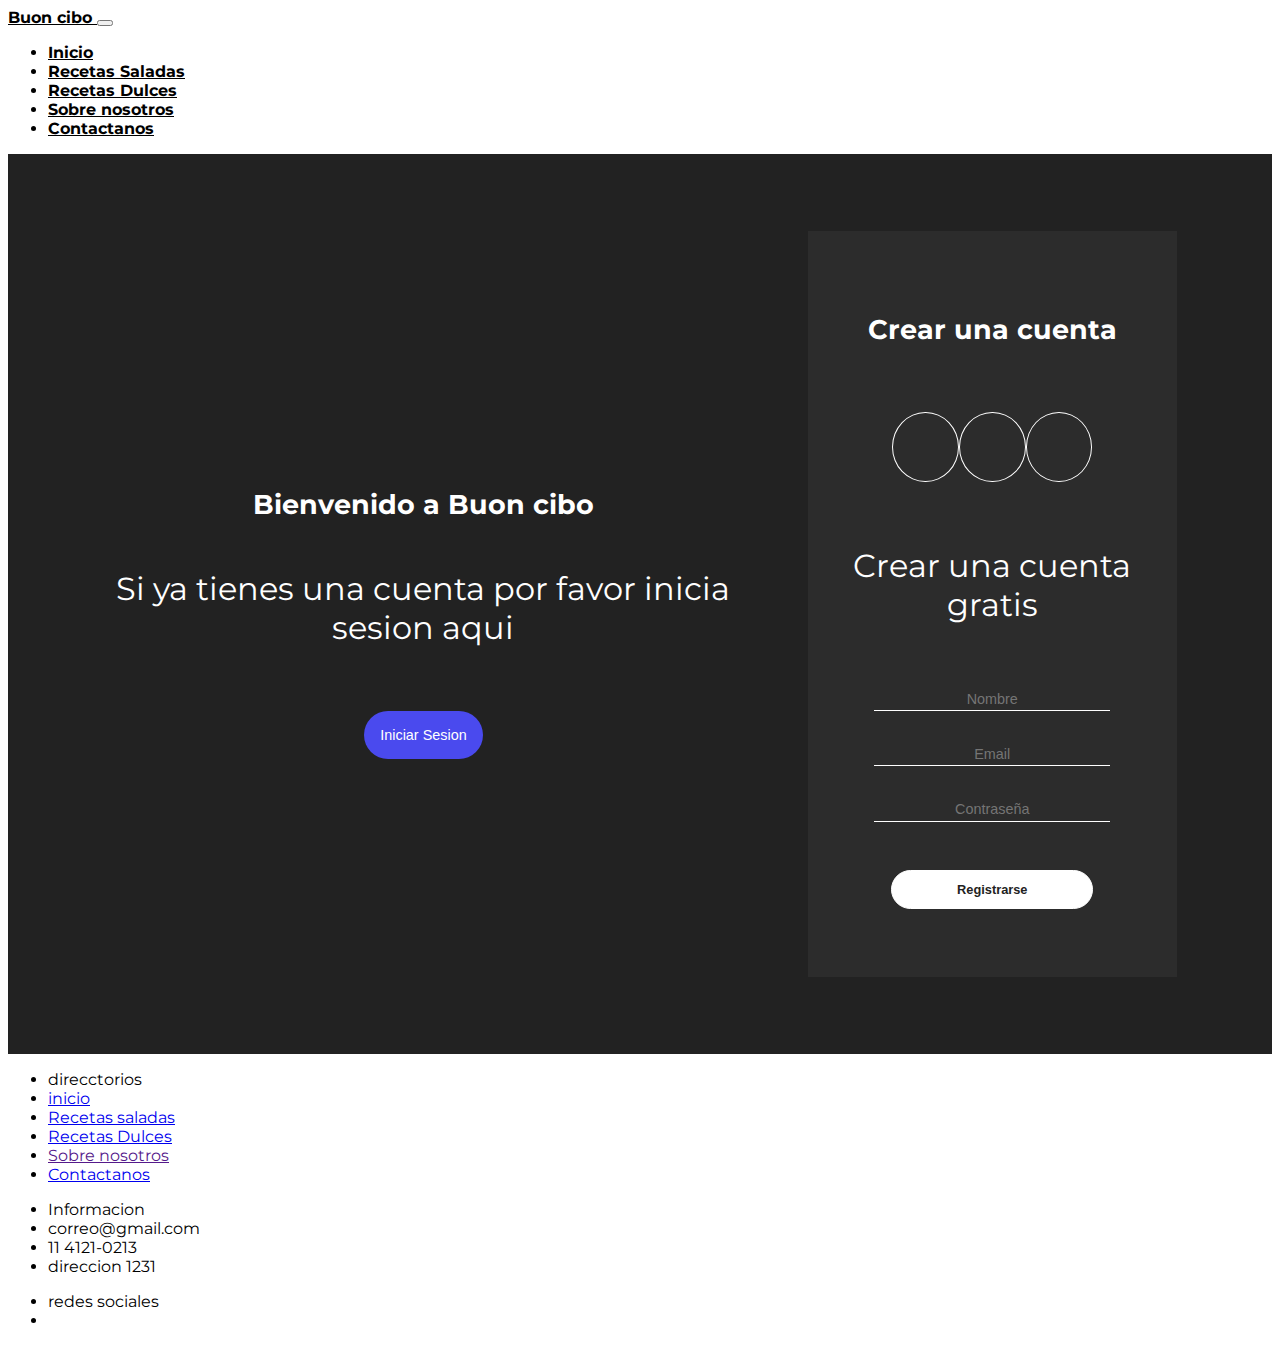
<file: pags/contactanos.html>
<!doctype html>
<html lang="en">
  <head>
    <!-- Required meta tags -->
    <meta charset="utf-8">
    <meta name="viewport" content="width=device-width, initial-scale=1">

    <!-- Bootstrap CSS -->
    <link href="https://cdn.jsdelivr.net/npm/bootstrap@5.1.3/dist/css/bootstrap.min.css" rel="stylesheet" integrity="sha384-1BmE4kWBq78iYhFldvKuhfTAU6auU8tT94WrHftjDbrCEXSU1oBoqyl2QvZ6jIW3" crossorigin="anonymous">
    <!-- link Css -->
    <link rel="stylesheet" href="../main.css">
    <!-- iconos -->
  <link rel="stylesheet" href="https://cdnjs.cloudflare.com/ajax/libs/font-awesome/6.1.1/css/all.min.css" integrity="sha512-KfkfwYDsLkIlwQp6LFnl8zNdLGxu9YAA1QvwINks4PhcElQSvqcyVLLD9aMhXd13uQjoXtEKNosOWaZqXgel0g==" crossorigin="anonymous" referrerpolicy="no-referrer" />
 
    <title>Buon Cibo</title>
  </head>
  <body>
    <!-- seccion del nav -->
    <nav class="navbar navbar-expand-lg navbar-light bg-light" id="menu">
        <div class="container-fluid">
          <a class="navbar-brand" href="../index.html">
            <span class="text-secundary fs-2 fw-bold">Buon cibo</span> 
          </a>
          <button class="navbar-toggler" type="button" data-bs-toggle="collapse" data-bs-target="#navbarSupportedContent" aria-controls="navbarSupportedContent" aria-expanded="false" aria-label="Toggle navigation">
            <span class="navbar-toggler-icon"></span>
          </button>
          <div class="collapse navbar-collapse" id="navbarSupportedContent">
  
            <ul class="navbar-nav me-auto mb-2 mb-lg-0">
              <li class="nav-item">
                <a class="nav-link active " aria-current="page" href="../index.html">Inicio</a>
              </li>
              <li class="nav-item">
                <a class="nav-link" href="saladas.html">Recetas Saladas</a>
              </li>
                </a>
              </li>
              <li class="nav-item">
                <a class="nav-link" href="dulces.html">Recetas Dulces</a>
              </li>
              <li class="nav-item">
                <a class="nav-link" href="">Sobre nosotros</a>
              </li>
              <li class="nav-item">
                <a class="nav-link" href="contactanos.html">Contactanos</a>
              </li>
            </ul>
  
          </div>
        </div>
    </nav>




  <main>
    <div id="form">
        <div class="container-form">
            <div class="Bienvenido">
                <div class="mensaje">
                    <h2>Bienvenido a Buon cibo</h2>
                    <p>Si ya tienes una cuenta por favor inicia sesion aqui</p>
                    <button class="sign-up-btn">Iniciar Sesion</button>
                </div>
            </div>
            <form class="formulario">
                <h2 class="create-account">Crear una cuenta</h2>
                <div class="iconos">
                    <div class="border-icon">
                        <i class="fa-brands fa-facebook"></i>
                    </div>
                    <div class="border-icon">
                        <i class="fa-brands fa-instagram"></i>
                    </div>
                    <div class="border-icon">
                        <i class="fa-brands fa-twitter"></i>
                    </div>
                </div>
                <p class="cuenta-gratis">Crear una cuenta gratis</p>
                <input type="text" placeholder="Nombre">
                <input type="email" placeholder="Email">
                <input type="password" placeholder="Contraseña">
                <input type="button" value="Registrarse">
            </form>
        </div>
    </div>
  </main>





      <!-- footer -->
    <footer class="bg-dark text-white">
      <div class="container">
        <nav class="row">
        
        

        <!-- primer menu -->
        <ul class="col-4 list-unstyled">
          <li class="fw-bold text-uppercase">
            direcctorios
          </li>

          <li>
            <a href="../index.html"class="text-reset">inicio </a>
          </li>  

          <li>
            <a href="saladas.html"class="text-reset">Recetas saladas</a>
          </li> 

          <li>
            <a href="dulces.html"class="text-reset">Recetas Dulces</a>
          </li>

          <li>
            <a href=""class="text-reset">Sobre nosotros</a>
          </li>
          <li>
            <a href="contactanos.html"class="text-reset">Contactanos</a>
          </li>
        </ul>

        <!-- menu 2   -->
        <ul class="col-sm-4 list-unstyled">

          <li class="fw-bold text-uppercase">
            Informacion
          </li>
          <li>
            correo@gmail.com
          </li>

          <li>
            11 4121-0213
          </li>  

          <li>
            direccion 1231
          </li> 
        </ul>
        <!-- menu redes-->
        <ul class="col-sm-4 list-unstyled">
          <li class="fw-bold text-uppercase">
            redes sociales
          </li>
            <li class="d-flex">
              <a href=""class="text-reset">
                <i class="fa-brands fa-facebook"></i>
              </a>
              <a href=""class="text-reset">
                <i class="fa-brands fa-instagram"></i>
              </a>  
              <a href=""class="text-reset">
                <i class="fa-brands fa-twitter"></i>
              </a>
          </li>
        </ul>
      </div>
    </nav>
    </footer>

    <script src="https://cdn.jsdelivr.net/npm/bootstrap@5.1.3/dist/js/bootstrap.bundle.min.js" integrity="sha384-ka7Sk0Gln4gmtz2MlQnikT1wXgYsOg+OMhuP+IlRH9sENBO0LRn5q+8nbTov4+1p" crossorigin="anonymous"></script>
  </body>
</html>
</file>
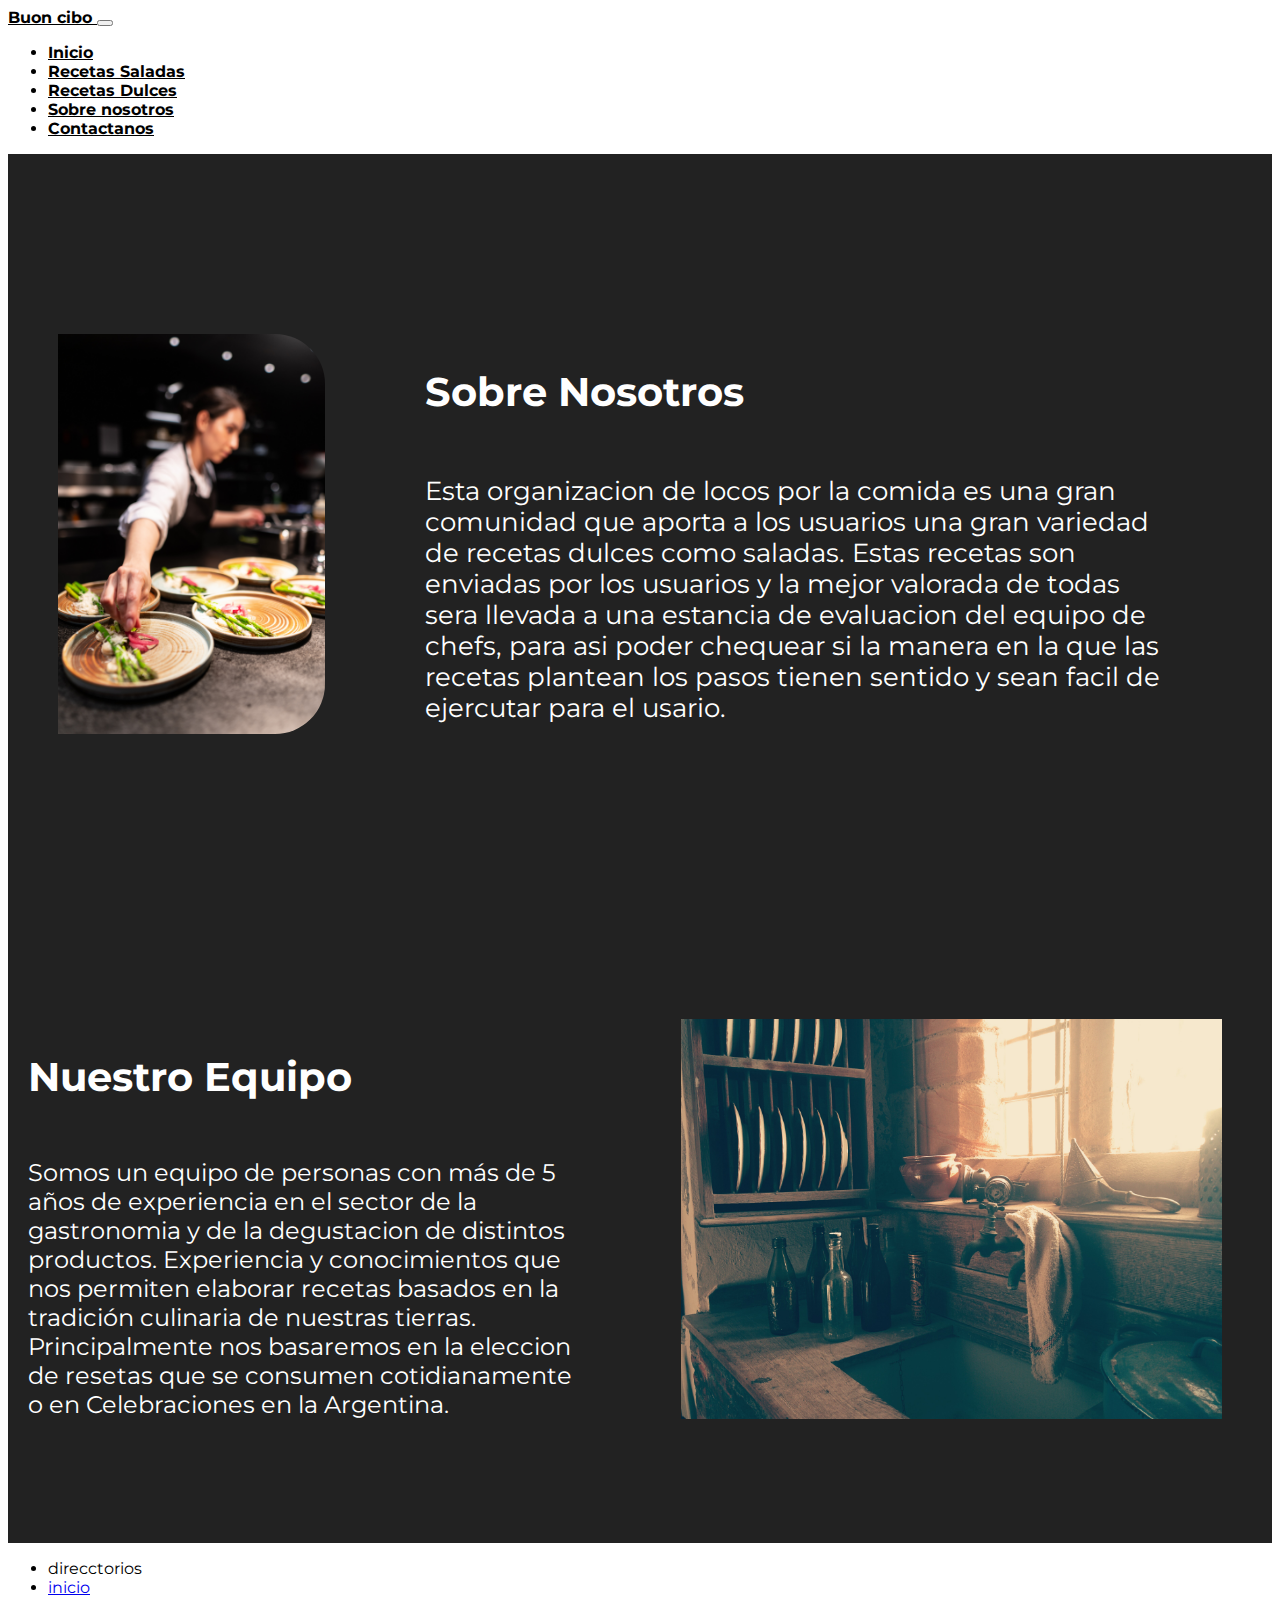
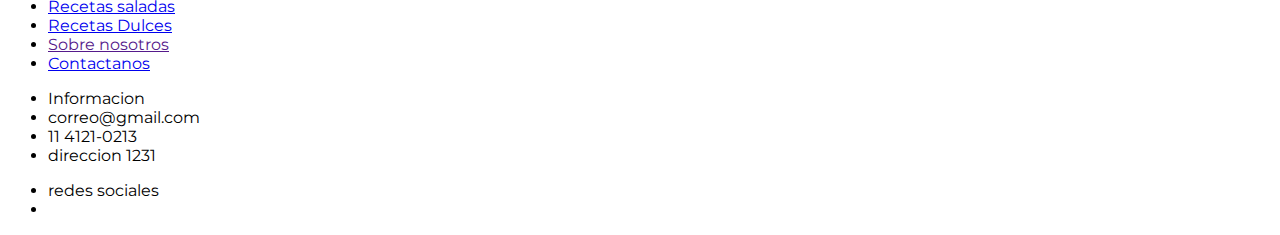
<file: pags/nosotros.html>
<!doctype html>
<html lang="en">
  <head>
    <!-- Required meta tags -->
    <meta charset="utf-8">
    <meta name="viewport" content="width=device-width, initial-scale=1">

    <!-- Bootstrap CSS -->
    <link href="https://cdn.jsdelivr.net/npm/bootstrap@5.1.3/dist/css/bootstrap.min.css" rel="stylesheet" integrity="sha384-1BmE4kWBq78iYhFldvKuhfTAU6auU8tT94WrHftjDbrCEXSU1oBoqyl2QvZ6jIW3" crossorigin="anonymous">
    <!-- link Css -->
    <link rel="stylesheet" href="../main.css">
    <!-- iconos -->
  <link rel="stylesheet" href="https://cdnjs.cloudflare.com/ajax/libs/font-awesome/6.1.1/css/all.min.css" integrity="sha512-KfkfwYDsLkIlwQp6LFnl8zNdLGxu9YAA1QvwINks4PhcElQSvqcyVLLD9aMhXd13uQjoXtEKNosOWaZqXgel0g==" crossorigin="anonymous" referrerpolicy="no-referrer" />
 
    <title>Buon Cibo</title>
  </head>
  <body>
    <!-- seccion del nav -->
    <nav class="navbar navbar-expand-lg navbar-light bg-light" id="menu">
        <div class="container-fluid">
          <a class="navbar-brand" href="../index.html">
            <span class="text-secundary fs-2 fw-bold">Buon cibo</span> 
          </a>
          <button class="navbar-toggler" type="button" data-bs-toggle="collapse" data-bs-target="#navbarSupportedContent" aria-controls="navbarSupportedContent" aria-expanded="false" aria-label="Toggle navigation">
            <span class="navbar-toggler-icon"></span>
          </button>
          <div class="collapse navbar-collapse" id="navbarSupportedContent">
  
            <ul class="navbar-nav me-auto mb-2 mb-lg-0">
              <li class="nav-item">
                <a class="nav-link active " aria-current="page" href="../index.html">Inicio</a>
              </li>
              <li class="nav-item">
                <a class="nav-link" href="saladas.html">Recetas Saladas</a>
              </li>
                </a>
              </li>
              <li class="nav-item">
                <a class="nav-link" href="dulces.html">Recetas Dulces</a>
              </li>
              <li class="nav-item">
                <a class="nav-link" href="nosotros.html">Sobre nosotros</a>
              </li>
              <li class="nav-item">
                <a class="nav-link" href="contactanos.html">Contactanos</a>
              </li>
            </ul>
  
          </div>
        </div>
    </nav>




    <main id="main-nosotros">
        
        <div class="main_nosotros">
            <img src="../img/chef.jpg"  alt="">
            <div class="nosotros-text">
                <h2>Sobre Nosotros</h2>
                <p>Esta organizacion de locos por la comida es una gran comunidad que aporta a los usuarios una gran variedad de recetas dulces como saladas. Estas recetas son enviadas por los usuarios y la mejor valorada de todas sera llevada a una estancia de evaluacion del equipo de chefs, para asi poder chequear si la manera en la que las recetas plantean los pasos tienen sentido y sean facil de ejercutar para el usario. </p>
            </div>
        </div>

        <div class="main-nosotros-2">
            <div class="nosotros-text-2">
                <h2>Nuestro Equipo</h2>

                <p>Somos un equipo de personas con más de 5 años de experiencia en el sector de la gastronomia y de la degustacion de distintos productos. Experiencia y conocimientos que nos permiten elaborar recetas basados en la tradición culinaria de nuestras tierras. Principalmente nos basaremos en la eleccion de resetas que se consumen cotidianamente o en Celebraciones en la Argentina.</p>
            </div>
            <img src="../img/us.jpg" alt="">
        </div>

    </main>





      <!-- footer -->
    <footer class="bg-dark text-white">
      <div class="container">
        <nav class="row">
        
        

        <!-- primer menu -->
        <ul class="col-4 list-unstyled">
          <li class="fw-bold text-uppercase">
            direcctorios
          </li>

          <li>
            <a href="../index.html"class="text-reset">inicio </a>
          </li>  

          <li>
            <a href="saladas.html"class="text-reset">Recetas saladas</a>
          </li> 

          <li>
            <a href="dulces.html"class="text-reset">Recetas Dulces</a>
          </li>

          <li>
            <a href=""class="text-reset">Sobre nosotros</a>
          </li>
          <li>
            <a href="contactanos.html"class="text-reset">Contactanos</a>
          </li>
        </ul>

        <!-- menu 2   -->
        <ul class="col-sm-4 list-unstyled">

          <li class="fw-bold text-uppercase">
            Informacion
          </li>
          <li>
            correo@gmail.com
          </li>

          <li>
            11 4121-0213
          </li>  

          <li>
            direccion 1231
          </li> 
        </ul>
        <!-- menu redes-->
        <ul class="col-sm-4 list-unstyled">
          <li class="fw-bold text-uppercase">
            redes sociales
          </li>
            <li class="d-flex">
              <a href=""class="text-reset">
                <i class="fa-brands fa-facebook"></i>
              </a>
              <a href=""class="text-reset">
                <i class="fa-brands fa-instagram"></i>
              </a>  
              <a href=""class="text-reset">
                <i class="fa-brands fa-twitter"></i>
              </a>
          </li>
        </ul>
      </div>
    </nav>
    </footer>

    <script src="https://cdn.jsdelivr.net/npm/bootstrap@5.1.3/dist/js/bootstrap.bundle.min.js" integrity="sha384-ka7Sk0Gln4gmtz2MlQnikT1wXgYsOg+OMhuP+IlRH9sENBO0LRn5q+8nbTov4+1p" crossorigin="anonymous"></script>
  </body>
</html>
</file>
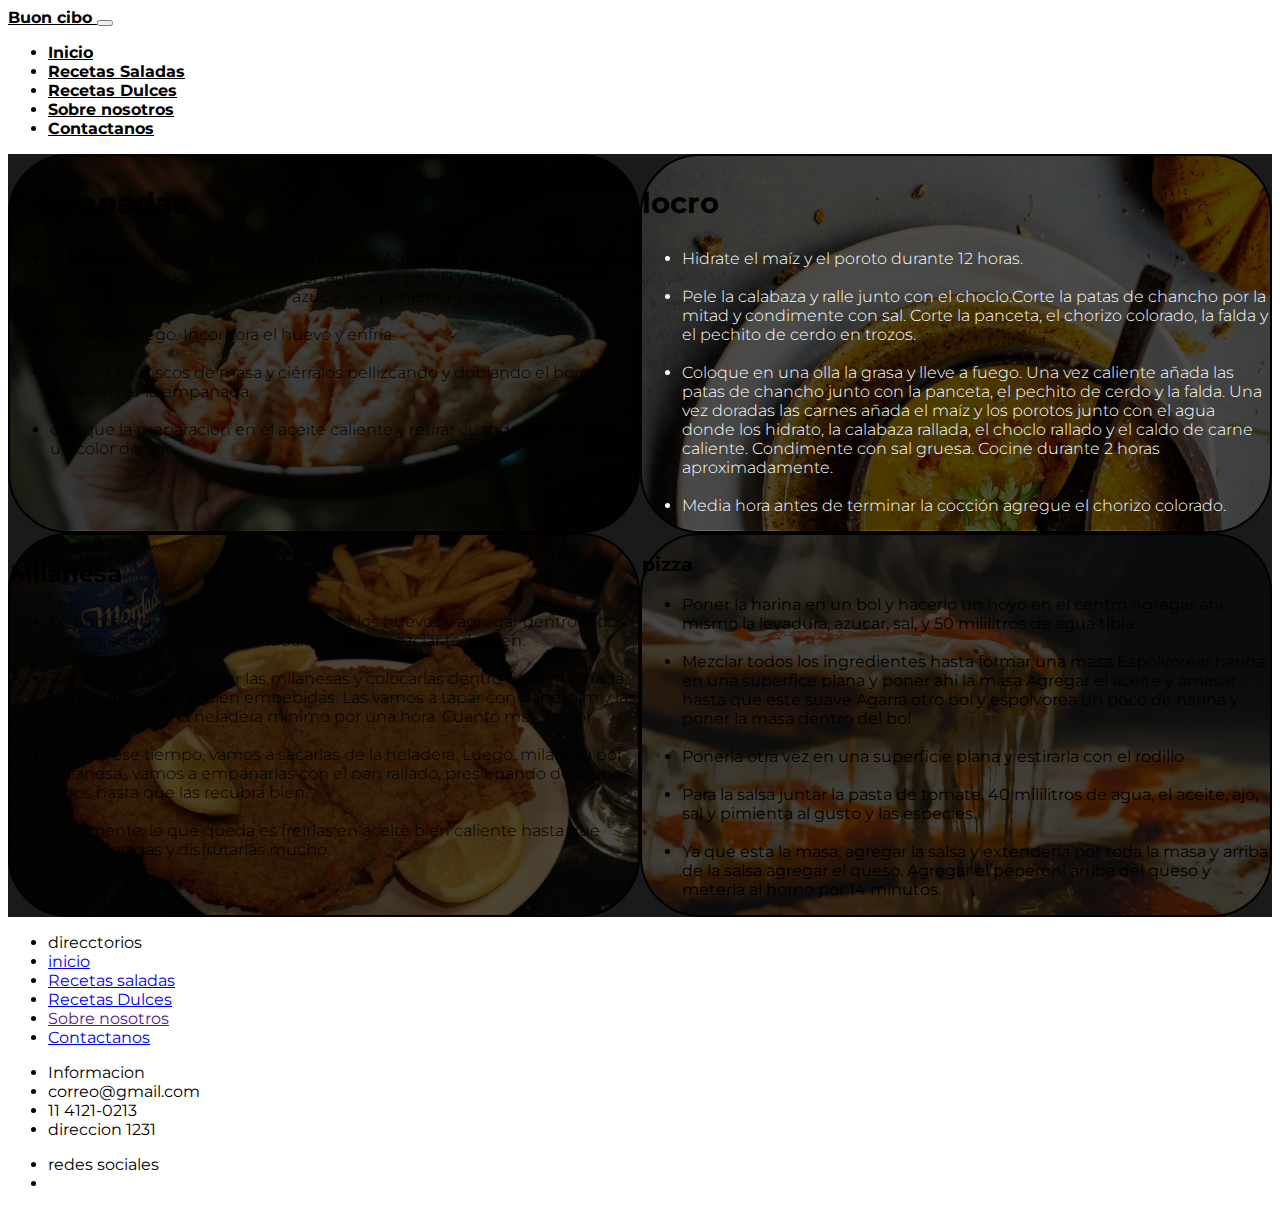
<file: pags/saladas.html>
<!doctype html>
<html lang="en">
  <head>
    <!-- Required meta tags -->
    <meta charset="utf-8">
    <meta name="viewport" content="width=device-width, initial-scale=1">

    <!-- Bootstrap CSS -->
    <link href="https://cdn.jsdelivr.net/npm/bootstrap@5.1.3/dist/css/bootstrap.min.css" rel="stylesheet" integrity="sha384-1BmE4kWBq78iYhFldvKuhfTAU6auU8tT94WrHftjDbrCEXSU1oBoqyl2QvZ6jIW3" crossorigin="anonymous">
    <!-- link Css -->
    <link rel="stylesheet" href="../main.css">
    <!-- iconos -->
  <link rel="stylesheet" href="https://cdnjs.cloudflare.com/ajax/libs/font-awesome/6.1.1/css/all.min.css" integrity="sha512-KfkfwYDsLkIlwQp6LFnl8zNdLGxu9YAA1QvwINks4PhcElQSvqcyVLLD9aMhXd13uQjoXtEKNosOWaZqXgel0g==" crossorigin="anonymous" referrerpolicy="no-referrer" />
 
    <title>Buon Cibo</title>
  </head>
  <body>
    <!-- seccion del nav -->
    <nav class="navbar navbar-expand-lg navbar-light bg-light" id="menu">
        <div class="container-fluid">
          <a class="navbar-brand" href="../index.html">
            <span class="text-secundary fs-2 fw-bold">Buon cibo</span> 
          </a>
          <button class="navbar-toggler" type="button" data-bs-toggle="collapse" data-bs-target="#navbarSupportedContent" aria-controls="navbarSupportedContent" aria-expanded="false" aria-label="Toggle navigation">
            <span class="navbar-toggler-icon"></span>
          </button>
          <div class="collapse navbar-collapse" id="navbarSupportedContent">
  
            <ul class="navbar-nav me-auto mb-2 mb-lg-0">
              <li class="nav-item">
                <a class="nav-link active " aria-current="page" href="../index.html">Inicio</a>
              </li>
              <li class="nav-item">
                <a class="nav-link" href="saladas.html">Recetas Saladas</a>
              </li>
                </a>
              </li>
              <li class="nav-item">
                <a class="nav-link" href="dulces.html">Recetas Dulces</a>
              </li>
              <li class="nav-item">
                <a class="nav-link" href="nosotros.html">Sobre nosotros</a>
              </li>
              <li class="nav-item">
                <a class="nav-link" href="contactanos.html">Contactanos</a>
              </li>
            </ul>
  
          </div>
        </div>
    </nav>




    <main id="main-saladas">
      <section>
        <div class="container-grid">
  <!-- receta empanada -->
            <div class="  text-light salado-1 p-5 ">
              <h3>Empanadas</h3>
                <ul>
                <li> 
                Fríe la cebolla con el aceite y el pimentón. Agrega la carne y cocínala unos minutos. Cuando cambie de color, agrega el perejil y el pure de tomate. Reduce un poco y sazona con azúcar, sal, pimienta y las aceitunas.
                </li>
                <br>
                <li> 
                Retira del fuego. Incorpora el huevo y enfría.
                </li>
                <br>
                <li> 
                Rellena los discos de masa y ciérralos pellizcando y doblando el borde para formar la empanada.
                </li>
                <br>
                <li> 
                coloque la preparacion en el aceite caliente y retirar cuando ya este con un color dorado.
                </li>
              </ul>
            </div>
  <!-- receta locro -->
            <div class=" text-light salado-2  p-5 ">
              <h3>locro</h3>
              <ul>
                <li>
                Hidrate el maíz y el poroto durante 12 horas.
                </li>
                <br>
                <li>
                Pele la calabaza y ralle junto con el choclo.Corte la patas de chancho por la mitad y condimente con sal. Corte la panceta, el chorizo colorado, la falda y el pechito de cerdo en trozos.
                </li>
                <br>
                <li>
                  Coloque en una olla la grasa y lleve a fuego. Una vez caliente añada las patas de chancho junto con la panceta, el pechito de cerdo y la falda. Una vez doradas las carnes añada el maíz y los porotos junto con el agua donde los hidrato, la calabaza rallada, el choclo rallado y el caldo de carne caliente. Condimente con sal gruesa. Cocine durante 2 horas aproximadamente.
                </li>
                <br>
                <li>
                  Media hora antes de terminar la cocción agregue el chorizo colorado.
                </li>
              </ul>
            </div>
  <!-- receta milanesa -->
            <div class=" text-light salado-3  p-5 ">
              <h3>Milanesa</h3>
              <ul>
                <li>
                  Lo primero que vamos a hacer es batir los huevos y agregar dentro todos los ingredientes de la marinada. Vamos a mezclar todo bien.
                </li>
                <br>
                <li>
                  Siguiente: Vamos a salar las milanesas y colocarlas dentro de la marinada, tienen que quedar bien embebidas. Las vamos a tapar con papel film y las vamos a llevar a la heladera mínimo por una hora. Cuanto más, mejor.
                </li>
                <br>
                <li>
                  Pasado ese tiempo, vamos a sacarlas de la heladera. Luego, milanesa por milanesa,, vamos a empanarlas con el pan rallado, presionando de ambos lados hasta que las recubra bien.
                </li>
                <br>
                <li> 
                  Finalmente, lo que queda es freírlas en aceite bien caliente hasta que estén doradas y disfrutarlas mucho.
                </li>
              </ul>
            </div>
  <!-- receta pizza -->
            <div class=" text-light salado-4  p-5 ">
              <h3>pizza</h3>
              <ul>
                  <li>
                  Poner la harina en un bol y hacerlo un hoyo en el centro
                  Agregar ahi mismo la levadura, azucar, sal, y 50 mililitros de agua tibia
                </li>

                <br>
                <li>
                  Mezclar todos los ingredientes hasta formar una masa
                  Espolvorear harina en una superfice plana y poner ahi la masa
                  Agregar el aceite y amasar hasta que este suave
                  Agarra otro bol y espolvorea un poco de harina y poner la masa dentro del bol
                </li>

                <br>
                <li>
                  Ponerla otra vez en una superficie plana y estirarla con el rodillo
                </li>
                <br>
                <li>
                  Para la salsa juntar la pasta de tomate, 40 mililitros de agua, el aceite, ajo, sal y pimienta al gusto y las especies.
                </li>

                <br>
                <li>
                  Ya que esta la masa, agregar la salsa y extenderla por toda la masa y arriba de la salsa agregar el queso.
                  Agregar el peperoni arriba del queso y meterla al horno por 14 minutos.
                </li>
            </ul>
            </div>
          </div>
        </div>
    </main>






      <!-- footer -->
    <footer class="bg-dark text-white">
      <div class="container">
        <nav class="row">
        
        

        <!-- primer menu -->
        <ul class="col-4 list-unstyled">
          <li class="fw-bold text-uppercase">
            direcctorios
          </li>

          <li>
            <a href="../index.html"class="text-reset">inicio </a>
          </li>  

          <li>
            <a href="saladas.html"class="text-reset">Recetas saladas</a>
          </li> 

          <li>
            <a href="dulces.html"class="text-reset">Recetas Dulces</a>
          </li>

          <li>
            <a href=""class="text-reset">Sobre nosotros</a>
          </li>
          <li>
            <a href="contactanos.html"class="text-reset">Contactanos</a>
          </li>
        </ul>

        <!-- menu 2   -->
        <ul class="col-sm-4 list-unstyled">

          <li class="fw-bold text-uppercase">
            Informacion
          </li>
          <li>
            correo@gmail.com
          </li>

          <li>
            11 4121-0213
          </li>  

          <li>
            direccion 1231
          </li> 
        </ul>
        <!-- menu redes-->
        <ul class="col-sm-4 list-unstyled">
          <li class="fw-bold text-uppercase">
            redes sociales
          </li>
            <li class="d-flex">
              <a href=""class="text-reset">
                <i class="fa-brands fa-facebook"></i>
              </a>
              <a href=""class="text-reset">
                <i class="fa-brands fa-instagram"></i>
              </a>  
              <a href=""class="text-reset">
                <i class="fa-brands fa-twitter"></i>
              </a>
          </li>
        </ul>
      </div>
    </nav>
    </footer>

    <script src="https://cdn.jsdelivr.net/npm/bootstrap@5.1.3/dist/js/bootstrap.bundle.min.js" integrity="sha384-ka7Sk0Gln4gmtz2MlQnikT1wXgYsOg+OMhuP+IlRH9sENBO0LRn5q+8nbTov4+1p" crossorigin="anonymous"></script>
  </body>
</html>
</file>
<file: main.css>
@import url('https://fonts.googleapis.com/css2?family=Montserrat:wght@100&display=swap');

body{
    font-family: 'Montserrat', sans-serif;
    overflow-x: hidden;
}

/* Menu */
main {
    opacity: 1;

    animation-name: fade-in;
    animation-iteration-count: 1;
    animation-duration: 1s;
    animation-delay: .1s;
}

@keyframes fade-in{
0%{
    transform: translateX(800px);
    opacity: 0;
}



100%{
    transform: translateX(0px);
    opacity: 1;
}
}

#menu a{
    font-size: 1rem;
    font-weight: bold;
    color: black;
}


.carousel-inner{
    max-height: 900px;
    
}

.section-text{ 
    max-width: 1600px;
    width: 90%;
    margin: auto;

    text-align: center;
    justify-content: center;
    padding-top: 100px;
    padding-bottom: 100px;

}

.card{
    padding-bottom: 0;
}

.card img{
    max-height: 350px;
}

.card-body{
    color: rgb(0, 0, 0);
    font-weight: bold;
}

.card-title{
    font-size: 1.5rem;
    font-weight: bold;
}

.card-text{
    font-size: 1.2;
}






/* pagina saladas */



#main-saladas{
    background-color: rgb(27, 26, 26);
}


.container-grid{
    display: grid;
    grid-template-columns: repeat(2, 1fr);  
    grid-template-rows: repeat(2, auto);
    grid-template-areas:
    "salado-1 salado-2"
    "salado-3 salado-4";

}

/* div 1 de la seccion salado */
.salado-1{
    grid-area: salado-1;
    background-image:linear-gradient(
        0deg,
        rgb(0,0,0,0.7),
        rgb(0,0,0,0.7)
        ), url(img/empanadas.jpg);
    background-size: cover;
    background-position: center center;
    background-repeat: no-repeat;
    border: solid black 2px;
    border-radius: 60px;
}

.salado-1 h3{
    font-weight: bold;
    font-size: 1.8rem;
}

.salado-1 li{
    font-size: 1rem;
    font-weight: 300;
}








/* div 1 de la seccion salado */
.salado-2{
    grid-area: salado-2;
    background-image:linear-gradient(
        0deg,
        rgb(0,0,0,0.7),
        rgb(0,0,0,0.7)
        ), url(img/locro.jpg);
    background-size: cover;
    background-position: center center;
    background-repeat: no-repeat;
    border: solid black 2px;
    border-radius: 60px;
}
.salado-2 h3{
    font-weight: bold;
    font-size: 1.8rem;
}
.salado-2 li{
    font-size: 1rem;
    font-weight: 300;
    color: white;
}






/* div 1 de la seccion salado */
.salado-3{
    grid-area: salado-3;
    background-image:linear-gradient(
        0deg,
        rgb(0,0,0,0.7),
        rgb(0,0,0,0.7)
        ), url(img/Milanesa.jpg);
    background-size: cover;
    background-position: center center;
    background-repeat: no-repeat;
    border: solid black 2px;
    border-radius: 60px;
}
.salado-3 h3{
    font-weight: bold;
    font-size: 1.5rem;
}
.salado-3 li{
    font-size: 1rem;
    font-weight: 300;
}










/* div 1 de la seccion salado */
.salado-4{
    grid-area: salado-4;
    background-image:linear-gradient(
        0deg,
        rgb(0,0,0,0.7),
        rgb(0,0,0,0.7)
        ), url(img/pizza.jpg);
    background-size: cover;
    background-position: center center;
    background-repeat: no-repeat;
    border: solid black 2px;
    border-radius: 60px;
}
.salado-4 h3{
    font-weight: bold;
    font-size: 1.5
}
.dulce-4 li{
    font-size: 1rem;

}



/* pagina dulces */

#main-dulces{
    background-color: rgb(19, 18, 18);
}

.container-dulce-grid{
    display: grid;
    grid-template-columns: repeat(2, 1fr);  
    grid-template-rows: repeat(2, auto);
    grid-template-areas:
    "dulce-1 dulce-2"
    "dulce-3 dulce-4";

}



/* div 2 de la seccion dulce */
.dulce-1{
    grid-area: dulce-1;
    background-image:linear-gradient(
        0deg,
        rgb(0,0,0,0.7),
        rgb(0,0,0,0.7)
        ), url(img/tiramisu2.jpg);
    background-size: cover;
    background-position: center center;
    background-repeat: no-repeat;
    border: solid black 2px;
    border-radius: 60px;
}

.dulce-1 h3{
    font-weight: bold;
    font-size: 1.8rem;
}

.dulce-1 li{
    font-size: 1rem;
    font-weight: 300;
}








/* div 2 de la seccion dulce */

.dulce-2{
    grid-area: dulce-2;
    background-image:linear-gradient(
        0deg,
        rgb(0,0,0,0.7),
        rgb(0,0,0,0.7)
        ), url(img/brownie.jpg);
    background-size: cover;
    background-position: center center;
    background-repeat: no-repeat;
    border: solid black 2px;
    border-radius: 60px;
}
.dulce-2 h3{
    font-weight: bold;
    font-size: 1.8rem;
}
.dulce-2 li{
    font-size: 1rem;
    font-weight: 300;
    color: white;
}






/* div 3 de la seccion dulce */
.dulce-3{
    grid-area: dulce-3;
    background-image:linear-gradient(
        0deg,
        rgb(0,0,0,0.7),
        rgb(0,0,0,0.7)
        ), url(img/helado.jpg);
    background-size: cover;
    background-position: center center;
    background-repeat: no-repeat;
    border: solid black 2px;
    border-radius: 60px;
}
.dulce-3 h3{
    font-weight: bold;
    font-size: 1.5rem;
}
.dulce-3 li{
    font-size: 1rem;
    font-weight: 300;
}










/* div 4 de la seccion dulce */
.dulce-4{
    grid-area: dulce-4;
    background-image:linear-gradient(
        0deg,
        rgb(0,0,0,0.7),
        rgb(0,0,0,0.7)
        ), url(img/frola.jpg);
    background-size: cover;
    background-position: center center;
    background-repeat: no-repeat;
    border: solid black 2px;
    border-radius: 60px;
}
.dulce-4 h3{
    font-weight: bold;
    font-size: 1.5rem;
}
.dulce-4 li{
    font-size: 1rem;

}


/* pagina contactanos */

#form {
    height: 100vh;
    display: flex;
    align-items: center;
    justify-content: center;
    background-color: #222;
    color: #fff;
    font-size: 2rem;
}

.container-form {
    width: 90%;
    height: 90vh;
    display: flex;
    justify-content: space-around;
    transition:  all .5s ease-out;
}

.Bienvenido {
    display: flex;
    align-items: center;
    text-align: center;
}

.mensaje {
    padding: 1rem;
}

.mensaje h2 {
    font-size: 1.7rem;
    padding: 1rem 0;
}

.mensaje button {
    padding: 1rem;
    font-weight: 400;
    background-color: #4a4aee;
    border-radius: 2rem;
    border: none;
    outline: none;
    cursor: pointer;
    font-size: .9rem;
    margin-top: 2rem;
    transition: all .3s ease-in;
    color: #fff;
}

.mensaje button:hover {
    background-color: #6464f8;
}

.formulario {
    width: 400px;
    padding: 1rem;
    margin: 2rem;
    background-color: rgb(51, 51, 51, 0.602);
    text-align: center;
}

.create-account {
    padding: 2.7rem 0;
    font-size: 1.7rem;
}

.iconos {
    width: 200px;
    display: flex;
    justify-content: space-around;
    margin: auto;
}

.border-icon {
    height: 20px;
    width: 20px;
    display: flex;
    align-items: center;
    justify-content: center;
    padding: 1.5rem;
    border: solid thin white;
    border-radius: 50%;
    font-size: 1.5rem;
    transition: all .3s ease-in;
}

.border-icon:hover {
    background-color: #4a4aee;
    cursor: pointer;
}

.cuenta-gratis {
    padding: 2rem 0;
}

.formulario input {
    width: 70%;
    display: block;
    margin: auto;
    margin-bottom: 2rem;
    background-color: transparent;
    border: none;
    border-bottom: white thin solid;
    text-align: center;
    outline: none;
    padding: .2rem 0;
    font-size: .9rem;
    color: white;
}

.formulario input[type="button"] {
    width: 60%;
    margin: auto;
    border: solid thin white;
    padding: .7rem;
    border-radius: 2rem;
    background-color: white;
    font-weight: 600;
    margin-top: 3rem;
    font-size: .8rem;
    cursor: pointer;
    color: #222;
}






.main_nosotros{
    background-color: #222;
    display: flex;
    
    padding-top: 20vh;
    padding-bottom: 30vh;
}

#main-nosotros img{
    padding-left: 50px;
    max-height: 400px;
    width: 600px;
    border-radius: 50px;
}

.nosotros-text h2{
    font-size: 2.5rem;
    font-weight: bold;
}

.nosotros-text{
    display: flex;
    flex-direction: column;
    text-align: start;
    color: white;
    font-size: 1.6rem;
    padding-left: 100px;
    padding-right: 100px;
}


.main-nosotros-2{
    background-color: #222;
    padding-bottom: 100px;
    display: flex;
    

}
.main-nosotros-2 img{
    width: 500px;
    padding-right: 50px;
    border-radius: 80px;
}

.nosotros-text-2 h2{
    font-size: 2.5rem;
    font-weight: bold;
}

.nosotros-text-2{
    display: flex;
    flex-direction: column;
    text-align: start;
    color: white;
    font-size: 1.5rem;
    padding-left: 20px;
    padding-right: 50px;
}


@media screen and (max-width: 768px) {
    .container-grid{
        grid-template-columns: repeat(1, 1fr);  
        grid-template-rows: repeat(4, auto);
        grid-template-areas:
        "salado-1"
        "salado-2"
        "salado-3"
        "salado-4";
    
    }

    .container-dulce-grid{
        grid-template-columns: repeat(1, 1fr);  
        grid-template-rows: repeat(4, auto);
        grid-template-areas:
        "dulce-1"
        "dulce-2"
        "dulce-3"
        "dulce-4" ;
    
    }


    .salado-1{
        border-radius: 10px;
    }
    
    .salado-1 h3{
        font-size: 1.2rem;
    }
    
    .salado-1 li{
        font-size: 0.8rem;
    }
    
    
    /* div 1 de la seccion salado */
    .salado-2{
        border-radius: 10px;
    }
    .salado-2 h3{
        font-size: 1.2rem
    }
    .salado-2 li{
        font-size: 0.8rem;
    }
    
    
    /* div 1 de la seccion salado */
    .salado-3{
        border-radius: 10px;
    }
    .salado-3 h3{
        font-size: 1.2rem
    }
    .salado-3 li{
        font-size: 0.8rem;

    }
    
    /* div 1 de la seccion salado */
    .salado-4{
        border-radius: 10px;
    }
    .salado-4 h3{
        font-size: 1.2rem
    }
    .salado-4 p{
        font-size: 0.8rem;
    }
    
    #form {
        font-size: 0.8rem;
    }


    .Bienvenido{
        display: none;
    }
}
</file>
